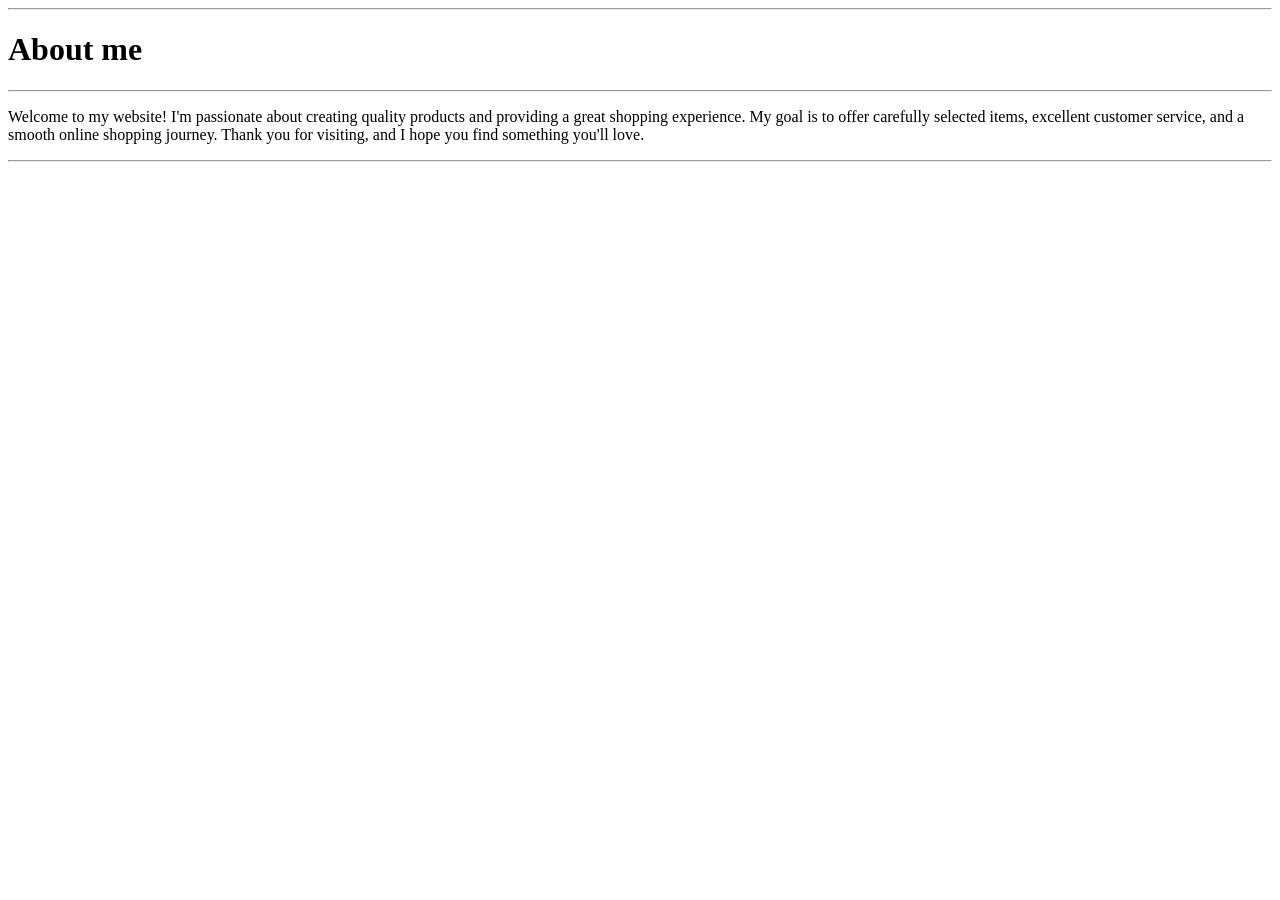
<file: about.html>
<!DOCTYPE html>
<html lang="en">
<head>
    <meta charset="UTF-8">
    <meta name="viewport" content="width=device-width, initial-scale=1.0">
    <title>Document</title>
</head>
<body>
    <HR>
    <H1>About me</H1>
    <hr>
    <p>Welcome to my website! I'm passionate about creating quality products and providing a great shopping experience. My goal is to offer carefully selected items, excellent customer service, and a smooth online shopping journey. Thank you for visiting, and I hope you find something you'll love.</p>
    <hr>
</body>
</html>
</file>
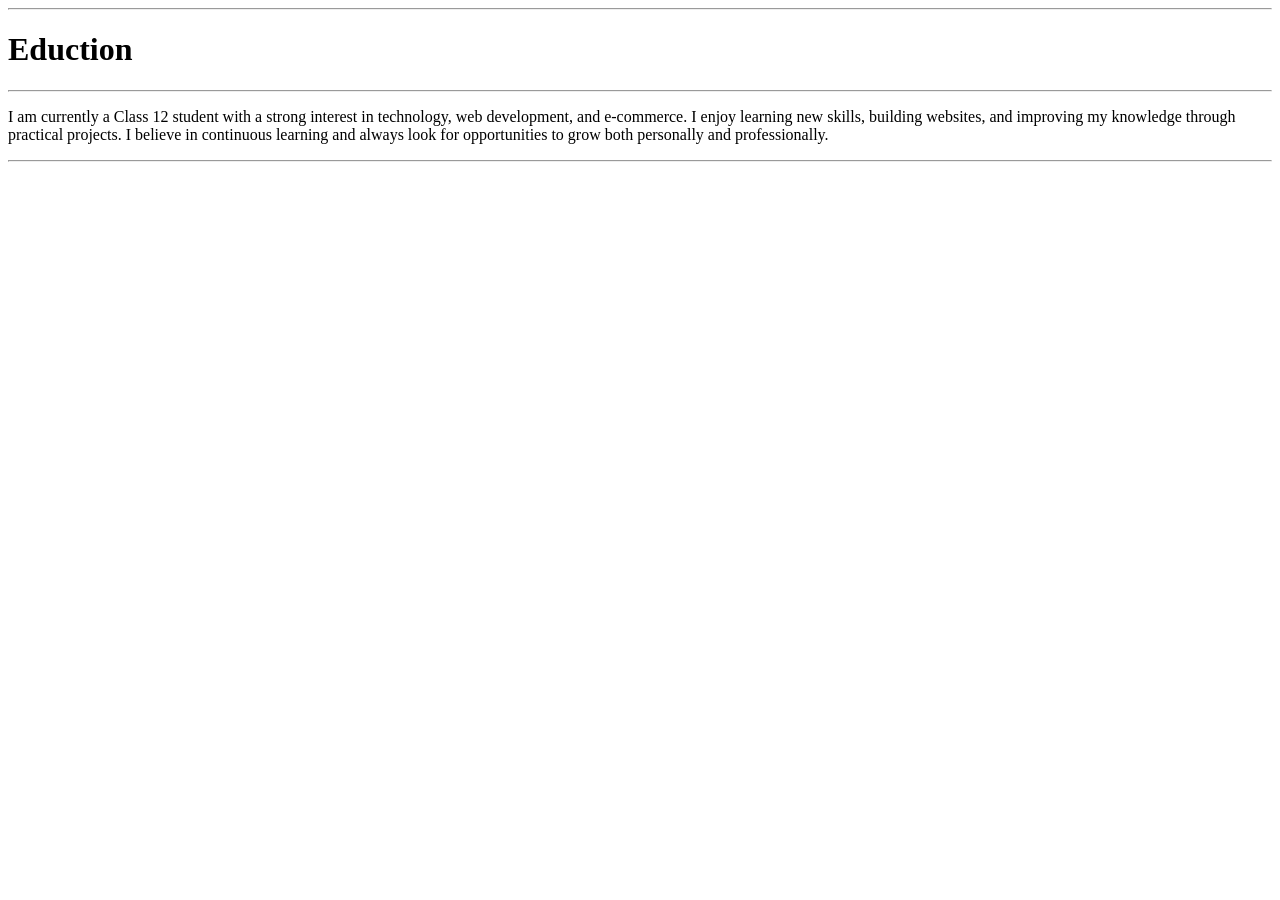
<file: eduction.html>
<!DOCTYPE html>
<html lang="en">
<head>
    <meta charset="UTF-8">
    <meta name="viewport" content="width=device-width, initial-scale=1.0">
    <title>Document</title>
</head>
<body>
    <hr>
    <h1> Eduction</h1>
    <hr>
<p>
I am currently a Class 12 student with a strong interest in technology, web development, and e-commerce. I enjoy learning new skills, building websites, and improving my knowledge through practical projects. I believe in continuous learning and always look for opportunities to grow both personally and professionally.
</p>
<hr>
</body>
</html>
</file>
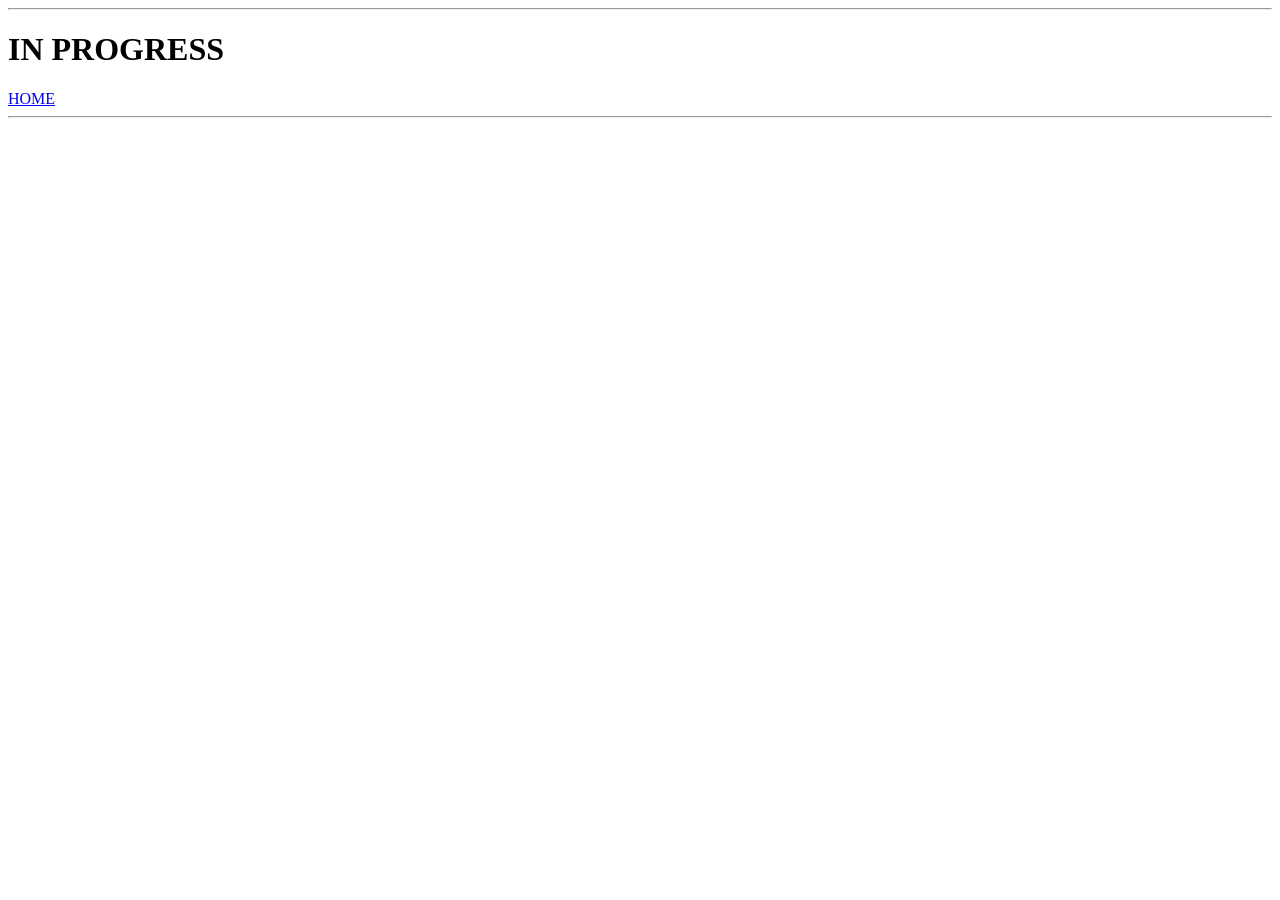
<file: home.html>
<!DOCTYPE html>
<html lang="en">
<head>
    <meta charset="UTF-8">
    <meta name="viewport" content="width=device-width, initial-scale=1.0">
    <title>Document</title>
</head>
<body>
    <HR>
   <H1> IN PROGRESS </H1>
   <A href="/index.html" > HOME</A>
    <HR>
   </A>
</body>
</html>
</file>
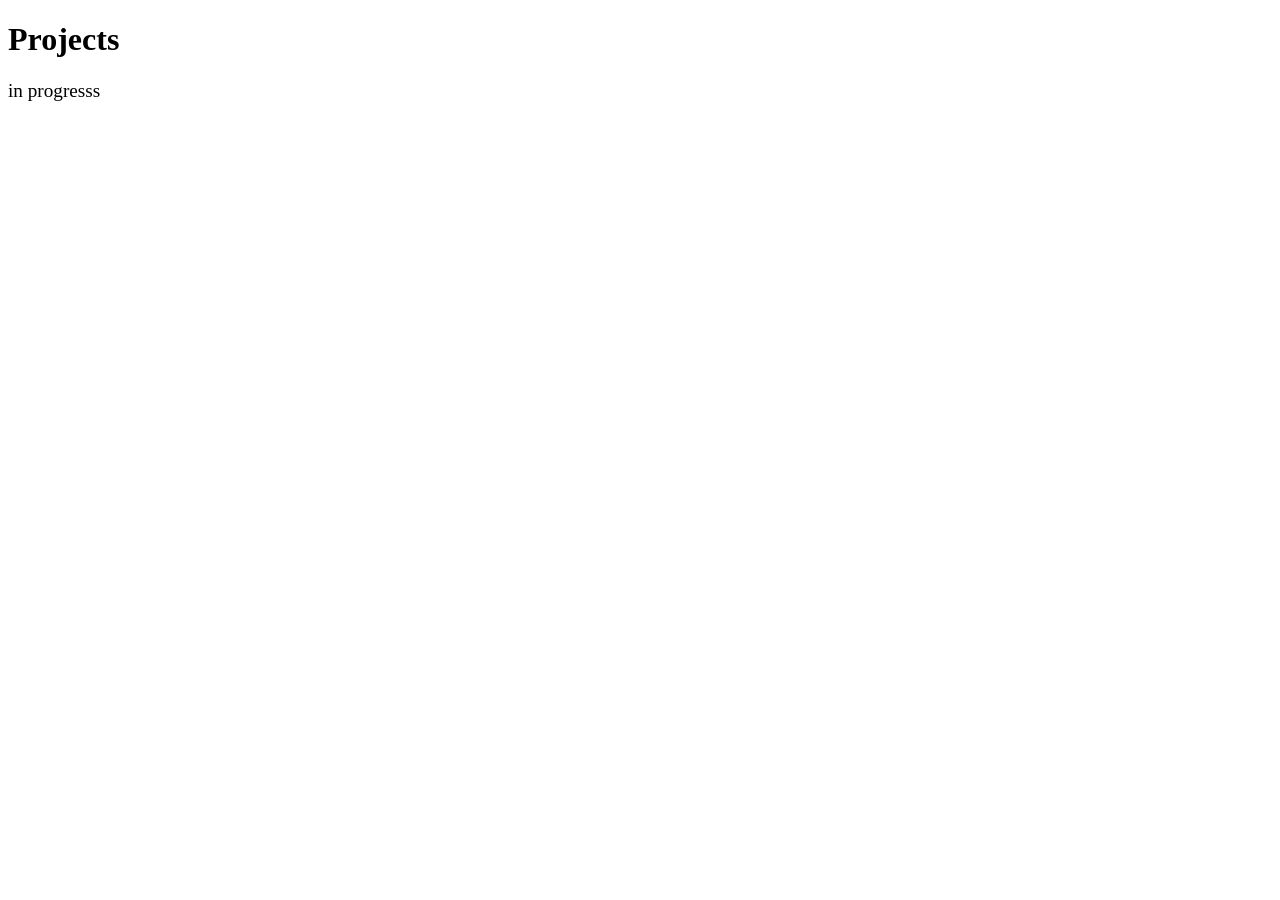
<file: project.html>
<!DOCTYPE html>
<html lang="en">
<head>
    <meta charset="UTF-8">
    <meta name="viewport" content="width=>, initial-scale=1.0">
    <title>Document</title>
</head>
<body>
    <h1>Projects</h1>
    <p> <big>in progresss </big></p>
</body>
</html>
</file>
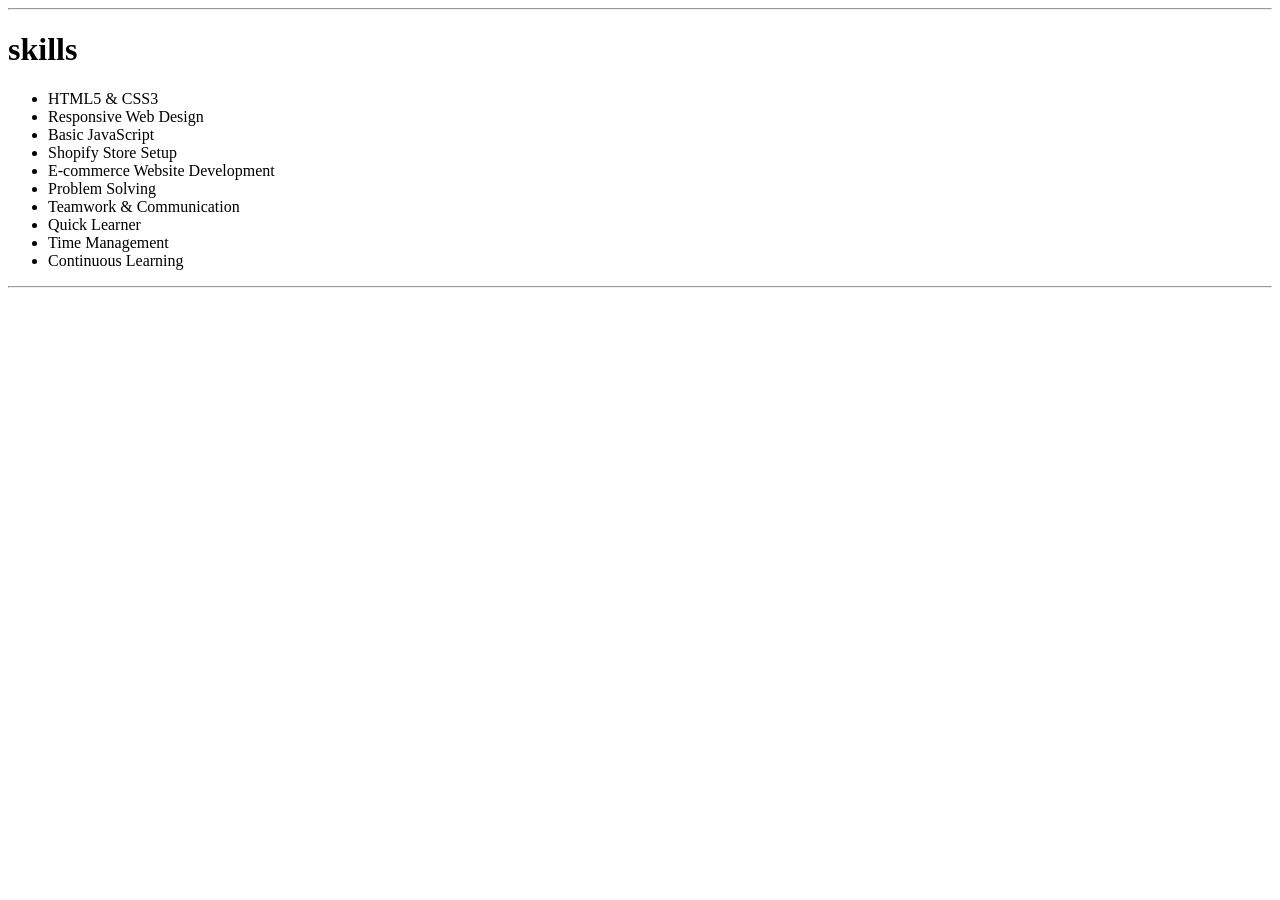
<file: skills.html>
<!DOCTYPE html>
<html lang="en">
<head>
    <meta charset="UTF-8">
    <meta name="viewport" content="width=device-width, initial-scale=1.0">
    <title>Document</title>
</head>
<body>
    <hr>
    <h1>skills</h1>
    <ul>
 <li>HTML5 & CSS3</li>
 <li>Responsive Web Design</li>
 <li>Basic JavaScript</li>
 <li>Shopify Store Setup</li>
 <li>E-commerce Website Development</li>
 <li>Problem Solving</li>
 <li>Teamwork & Communication</li>
 <li>Quick Learner</li>
 <li>Time Management</li>
<Li> Continuous Learning</li>
    </ul>
    <hr>
</body>
</html>
</file>
